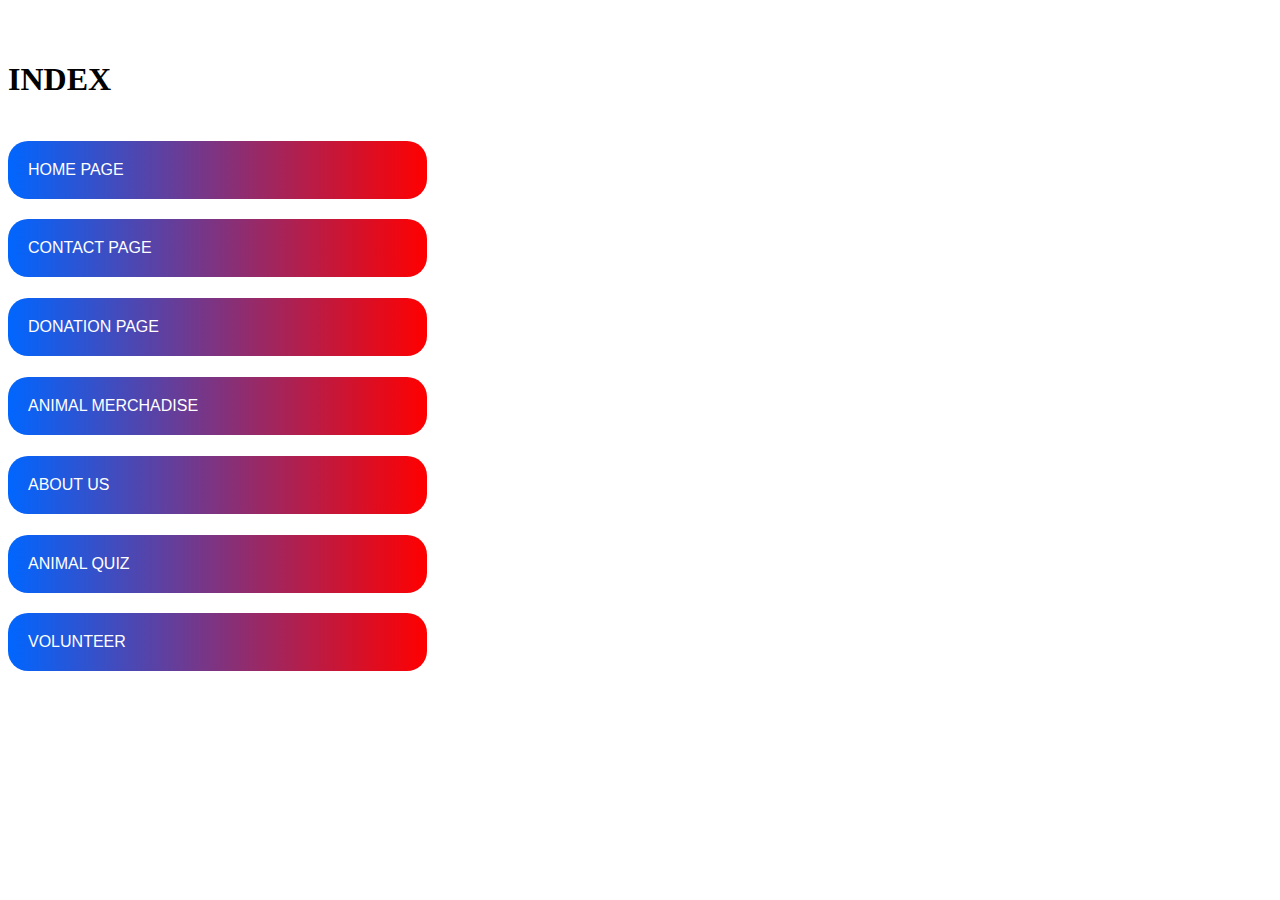
<file: index.html>
<!DOCTYPE html>
<html lang="en">
<head>
    <meta charset="UTF-8">
    <meta http-equiv="X-UA-Compatible" content="IE=edge">
    <meta name="viewport" content="width=device-width, initial-scale=1.0">
    <title>Document</title>
</head>
<style>
    body{
     margin-top: 40px;
     display: flex;
     flex-direction: column;
     row-gap: 1.3rem;
    }
    a{ 
        border-radius: 20px;
        width: 30%;
        text-decoration: none;
        padding: 20px;
        background: linear-gradient(to right, #0066ff 0%, #ff0000 100%);
        color: white;
        font-family: 'Gill Sans', 'Gill Sans MT', Calibri, 'Trebuchet MS', sans-serif;
    }
</style>
<body>
    <H1>INDEX</H1>
   <a href="Home.html">HOME PAGE</a>
   <a href="contact.html">CONTACT PAGE</a>
   <a href="donation.html">DONATION PAGE</a>
   <a href="Animal Merchandise.html">ANIMAL MERCHADISE</a>
   <a href="aboutus.html">ABOUT US</a>
   <a href="Animal Quiz.html">ANIMAL QUIZ</a>
   <a href="voluteerservice.html">VOLUNTEER </a>
    
</body>
</html>
</file>
